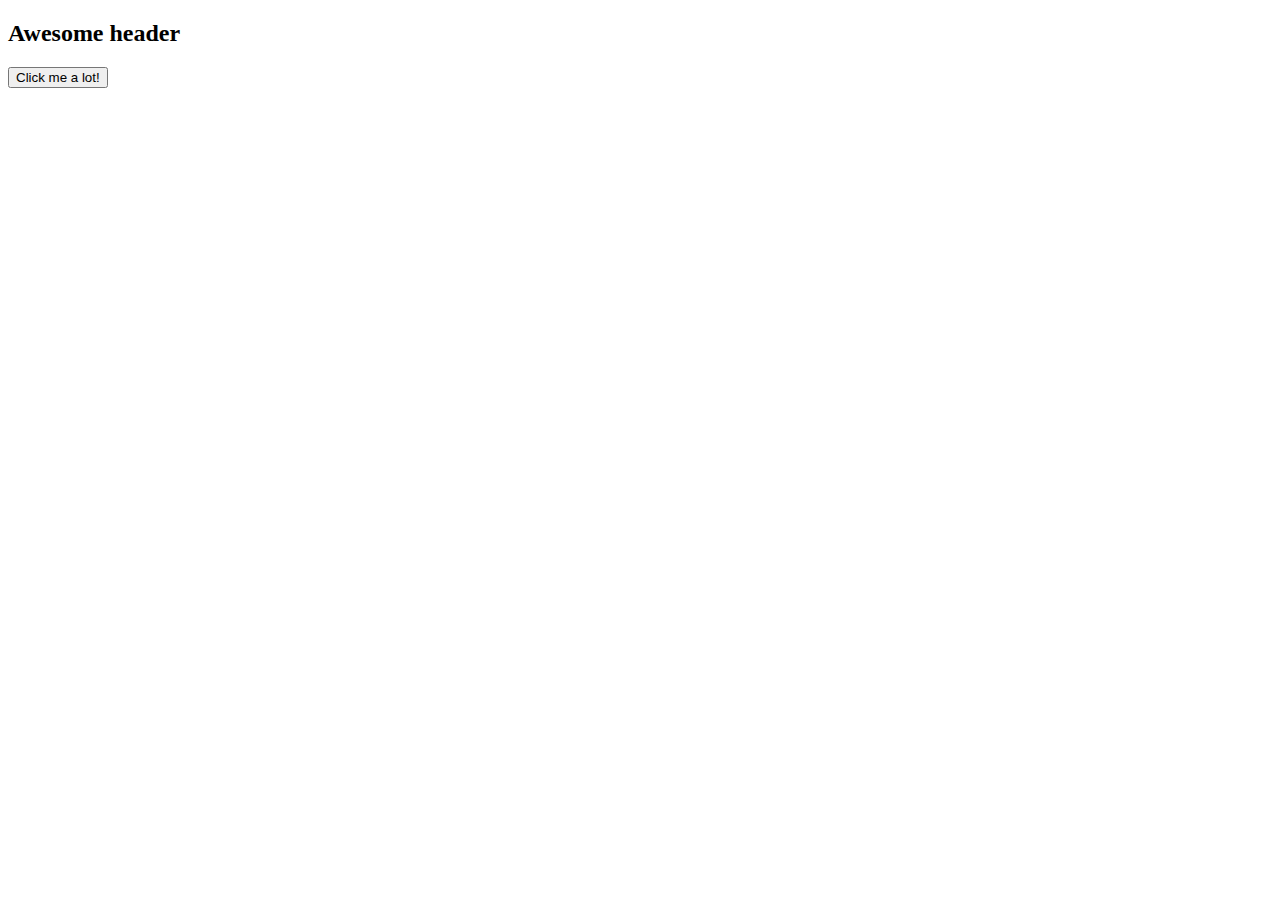
<file: live-coding/web-oop/index.html>
<!DOCTYPE html>
<html lang="en">
  <head>
    <meta charset="UTF-8" />
    <meta http-equiv="X-UA-Compatible" content="IE=edge" />
    <meta name="viewport" content="width=device-width, initial-scale=1.0" />
    <title>Document</title>

    <script src="component.js"></script>
    <script src="app.js" defer></script>
  </head>
  <body>
    <div class="app-container"></div>
  </body>
</html>
</file>
